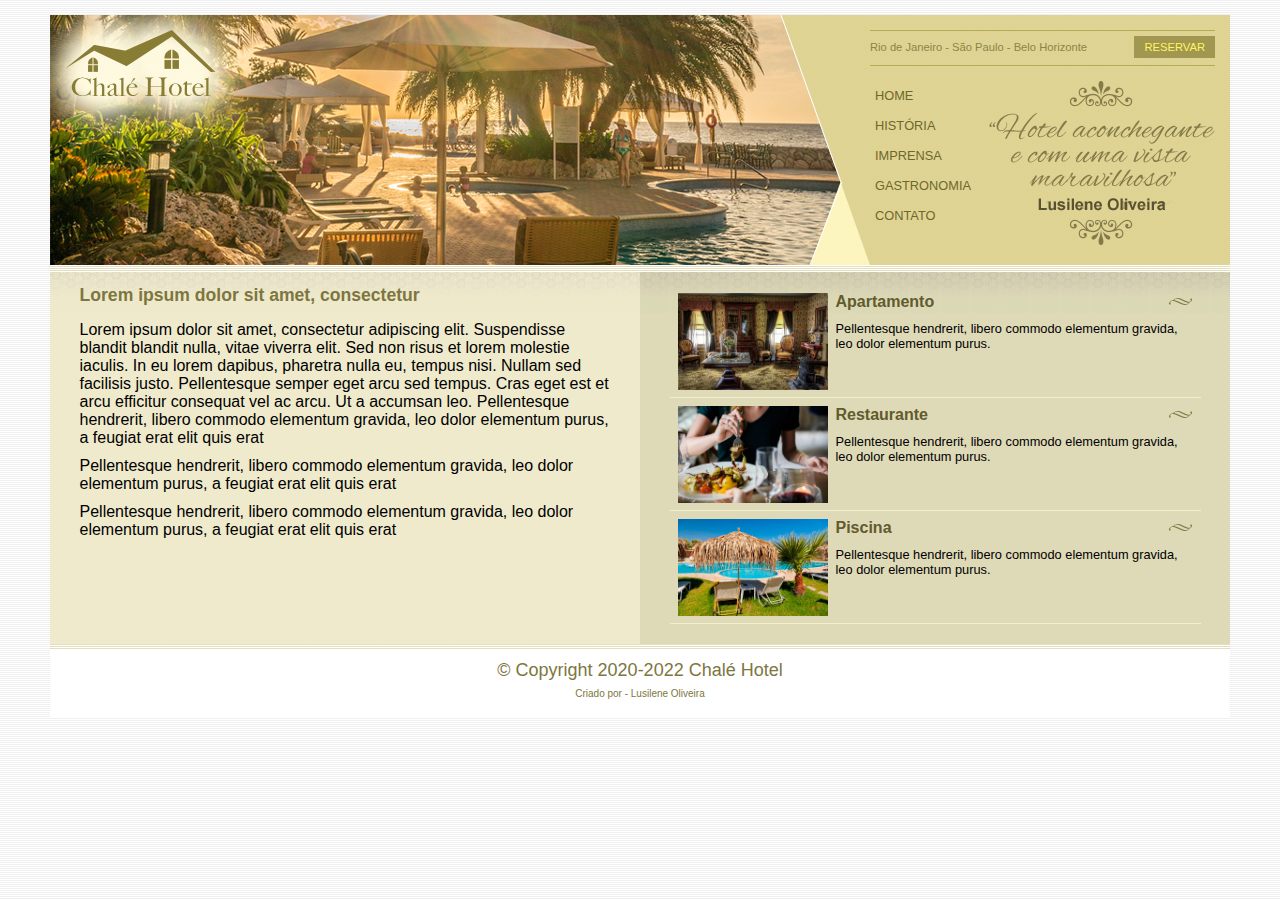
<file: index.html>
<!DOCTYPE html>
<html>
<head>
	<meta charset="utf-8">
	<meta name="viewport" content="width=device-width, initial-scale=1">
	<title>Chalé Hotel</title>
	<link rel="stylesheet" type="text/css" href="css/estilo.css">

</head>

<body>

	<div id="container"><!-- início container-->
		<div id="topo"><!-- início topo-->
			 <div id="area-logo">
			 	<h1 class="logo">
			 		<a href="">Chalé Hotel</a>
			 	</h1>		 	
			 </div>


			  <div id="area-menu">
			  	<div id="conteudo-menu">
			  		<div id="menu-locais">
			  			<span class="locais">
			  				Rio de Janeiro - São Paulo - Belo Horizonte
			  			</span>
			  			<a class="reserva" href="reserva.html">Reservar</a>
			  			<div style="clear: both;"></div>
			  		</div>

			  		<div id="menu">
			  			<ul id="navegacao">
			  				<li><a href="index.html">Home</a></li>
			  				<li><a href="historia.html">História</a></li>
			  				<li><a href="imprensa.html">Imprensa</a></li>
			  				<li><a href="gastronomia.html">Gastronomia</a></li>
			  				<li><a href="contato.html">Contato</a></li>
			  			</ul>

			  				<img class="depoimento" src="imagens/depoimento1.png">

			  		</div>

			  	</div>
			  </div>	
	

			
		</div><!--/ fim topo-->

		<div id="area-principal">
			<div class="conteudo">
				<h2>
					Lorem ipsum dolor sit amet, consectetur
				</h2>
				<p>
					Lorem ipsum dolor sit amet, consectetur adipiscing elit. Suspendisse blandit blandit nulla, vitae viverra elit. Sed non risus et lorem molestie iaculis. In eu lorem dapibus, pharetra nulla eu, tempus nisi. Nullam sed facilisis justo. Pellentesque semper eget arcu sed tempus. Cras eget est et arcu efficitur consequat vel ac arcu. Ut a accumsan leo. Pellentesque hendrerit, libero commodo elementum gravida, leo dolor elementum purus, a feugiat erat elit quis erat
				</p>

				<p>
					Pellentesque hendrerit, libero commodo elementum gravida, leo dolor elementum purus, a feugiat erat elit quis erat

				<p>
					Pellentesque hendrerit, libero commodo elementum gravida, leo dolor elementum purus, a feugiat erat elit quis erat

			</div>
		</div>

		<div id="area-lateral">
			<div class="conteudo">

				<ul id="beneficios">
			        <li>
						<a href="">
							<img src="imagens/apartamento.jpg" width="150"
							alt="apartamento">
						<h3>Apartamento</h3>
						<p>Pellentesque hendrerit, libero commodo elementum gravida, leo dolor elementum purus.</p>
			           </a>
			        </li>

				     <li>
						<a href="">
							<img src="imagens/restaurante.jpg" width="150"
							alt="restaurante">
						<h3>Restaurante</h3>
						<p>Pellentesque hendrerit, libero commodo elementum gravida, leo dolor elementum purus.</p>
			           </a>
		             </li>

				     <li>
						<a href="">
							<img src="imagens/piscina.jpg" width="150"
							alt="piscina">
					<h3>Piscina</h3>
					<p>Pellentesque hendrerit, libero commodo elementum gravida, leo dolor elementum purus.</p>
			        </a>
		           </li>
		         </ul>

		     </div>
			
		   </div>			

		<div id="rodape">
			&copy; Copyright 2020-2022 Chalé Hotel<br>
			<span id="rodape2">Criado por - Lusilene Oliveira</span>
			
		</div>

	</div><!--/ fim container-->

</body>

</html>
</file>
<file: css/estilo.css>
/* Estrutura do site 
*/
* {
	margin: 0;
	padding: 0;

}

body {
	font-family: Helvitica, "Trebuchet MS", sans-serif;
	background: #fff url(../imagens/bg.png);
	margin: 15px;
}

#container {
	background: #ede9cc url(../imagens/bg-container.png) top center repeat-y;
	margin: 0 auto;
	min-width: 740px;
	max-width: 1180px;

}

#topo {
	position: relative;
	background: #dbcd87;
	height: 15.4em;
	min-height: 250px;
}

#area-logo {
	position: absolute;
	background: url(../imagens/topo-imagem-principal.png) no-repeat;
	width: 100%;
	height: 250px;
	top: 0;
	left: 0;
	z-index: 1;
}

.logo a {
	position: absolute;
	top: 15px;
	left: 15px;
	z-index: 3;
	background: url(../imagens/logo.png) no-repeat;
	width: 151px;
	height: 66px;
	text-indent: -9000px;
}

#area-menu {
	top: 0;
	right: 0;
	position: absolute;
	background: url(../imagens/topo-imagem-lateral.png) no-repeat;
	width: 450px;
	height: 250px;
	z-index: 2;
}

#conteudo-menu {
	margin-left: 90px;
	margin-right: 15px;
	padding-top: 15px;

}

#menu-locais {
	border-bottom: 1px solid #b5ab56;
	border-top: 1px solid #b5ab56;
	padding-top: 5px;
	padding-bottom: 5px;
	font-size: 0.7em;
	color: #8b8448;
}

#menu-locais .locais {
		float: left;
		line-height: 2.1em;
}

a {
	text-decoration: none;
}

a.reserva {
	text-transform: uppercase;
	background: #a29750;
	color: #fff560;
	padding: 5px 10px;
	float: right;
}

/* Barra de navegação vertical 
*/
#menu {
	margin-top: 15px;
}

ul {
	list-style: none;
}

ul#navegacao {
	float: left;
}

ul#navegacao a {
	text-transform: uppercase;
	font-size: 0.8em;
	padding: 5px;
	color: #6e672c;
	line-height: 30px;
}

ul#navegacao a:hover {
	background: #fdfcbe;
}

.depoimento {
	width: 226px;
	height: 164px;
	float: right;
}

/* Área de conteudos 
*********************/
#area-principal {
	float: left;
	width: 50%;
	background: url(../imagens/bg-area-principal.png) top left repeat-x ;
	padding: 15px 0px;
}

#area-lateral {
	float: right;
	width: 50%;
	background: url(../imagens/bg-area-lateral.png) top left repeat-x ;
	padding: 20px 0px;
}
.conteudo {
	margin: 0 auto;
	width: 90%;
}

#rodape {
	clear: both;
	padding: 16px;
	background: #fff url(../imagens/bg-rodape.png) repeat-x top;
	text-align: center;
	font-size: 18px;
	color: #7d7640;
}

#rodape #rodape2 {
	font-size: 10px;
}
/* Formatações de textos
***************/
h2 {
	color: #7d7640;
	font-size: 1.1em;
	padding: 5px 0px;
}

p {
	font-size: 1em;
	margin-top: 10px;
}

/* Formatações da área lateral
************************/
#beneficios li {
	padding: 8px;
	border-bottom: 1px solid #f3efcb;
	height: 6em;
}

#beneficios li a img {
	float: left;
	margin-right: 8px;
}

#beneficios li a p {
	color: #000;
	font-size: 0.8em;
}

#beneficios li a h3 {
	font-size: 1em;
	color: #615b2d;
	/* padding: 5px 0; */
	background: url(../imagens/ornamento.png) no-repeat center right;
}

#beneficios li:hover {
	background: #f6f3d6;
	cursor: pointer;
}
</file>
